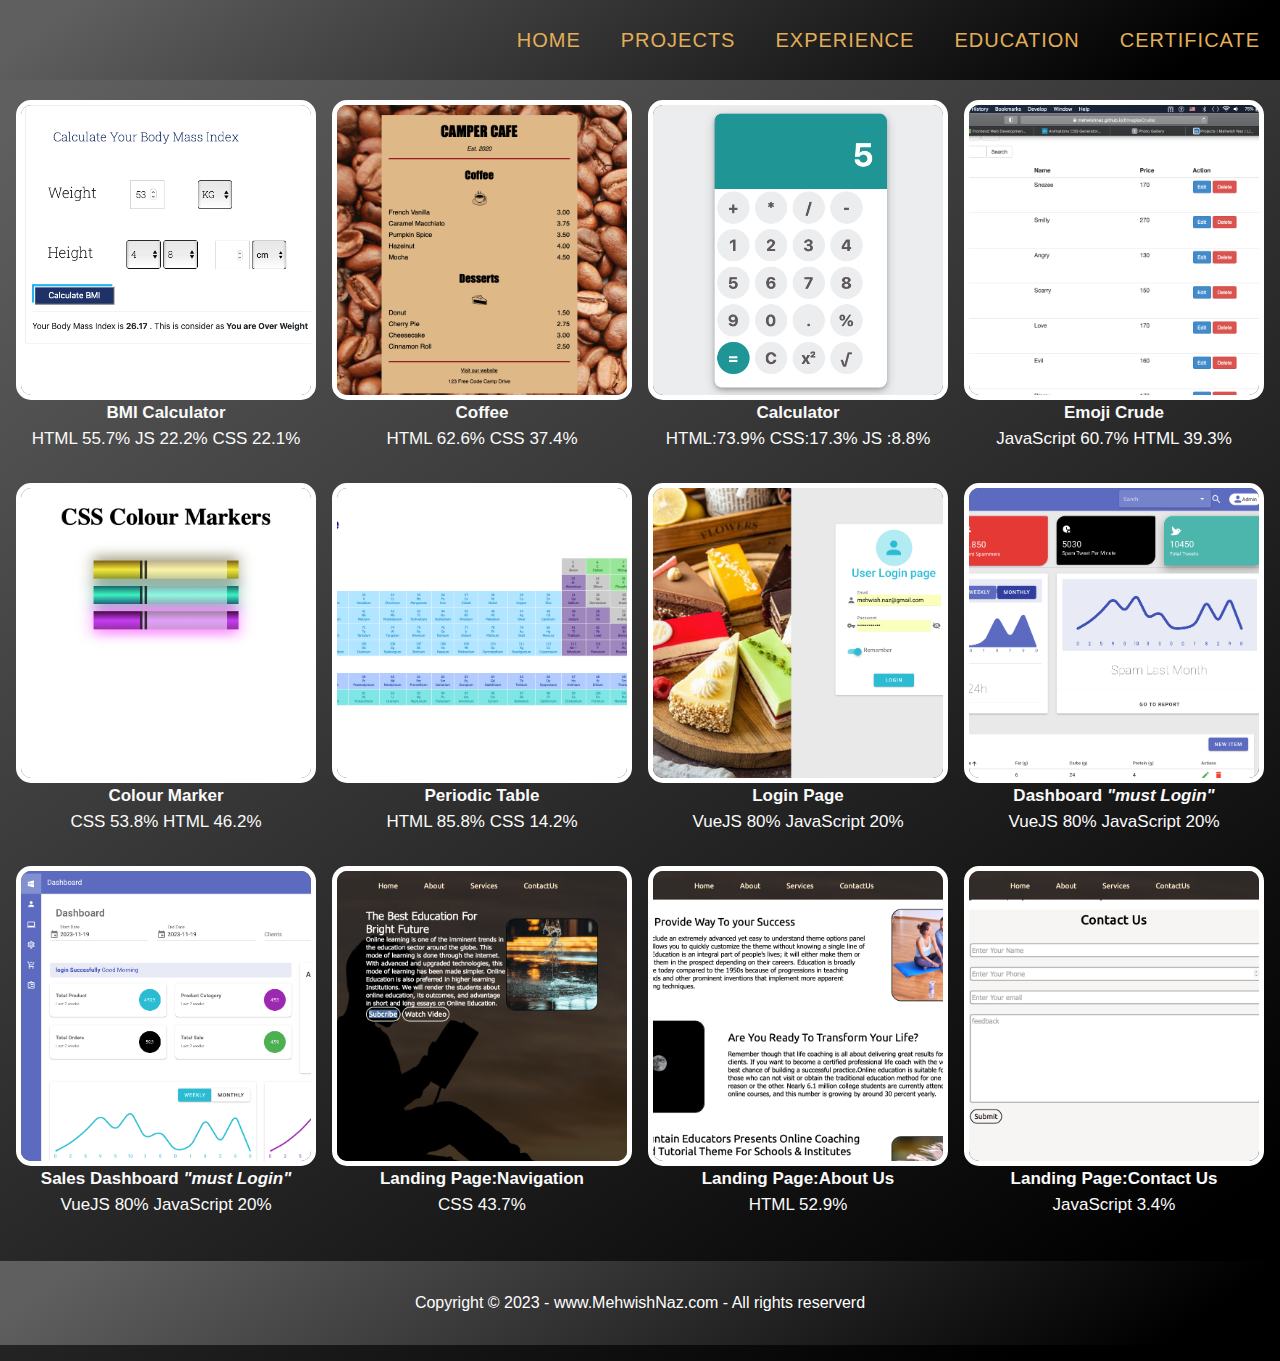
<file: Project.html>
<!DOCTYPE html>
<html lang="en">
<head>
    <meta charset="utf-8">
    <meta name="viewport" content="width=device-width, initial-scale=1.0">
    <title>Photo Gallery</title>
    <link rel="stylesheet" href="./CSS/style_photoes.css">
    <link rel="stylesheet" href="https://cdn.jsdelivr.net/npm/bootstrap@5.3.2/dist/js/bootstrap.bundle.min.js
    ">
</head>
<body class="background">
    <header class="background" >
        <nav id="navbar" class="navbar">
            <a href="./index.html" id="profile-link" target="_self">Home</a>
            <a href="./Project.html">Projects</a>
            <a href="./Experience.html">Experience</a>
            <a href="./Education.html">Education</a>
            <a href="./Certification.html">Certificate</a>

        </nav>
    </header>
    <div class="gallery">
        <figure>
            <a href="https://mehwishnaz.github.io/BMI/"><img src="./IMG/BMI.png"
                    alt="Five cats looking around a field."></a>
            <figcaption><strong>BMI Calculator</strong>
                <br> HTML 55.7% JS 22.2% CSS 22.1%
            </figcaption>
        </figure>
        <figure>
            <a href="https://mehwishnaz.github.io/CoffeeMenu/"><img src="./IMG/coffe.png"></a>
            <figcaption><strong>Coffee </strong>
                <br> HTML 62.6% CSS 37.4%
            </figcaption>
        </figure>
        <figure>
            <a href="https://mehwishnaz.github.io/Calculator.github.io/">
                <img src="./IMG/calculator.png"></a></a>
            <figcaption><strong> Calculator</strong> <br> HTML:73.9% CSS:17.3% JS :8.8%
            </figcaption>
        </figure>
        <figure>
            <a href="https://mehwishnaz.github.io/EmogiesCrude/"><img src="./IMG/emoji.png"></a>
            <figcaption><strong>Emoji Crude </strong> <br> JavaScript 60.7% HTML 39.3%</figcaption>
        </figure>
        <figure>
            <a href="https://mehwishnaz.github.io/ColorMarker/"><img src="./IMG/colour marker.png" alt=""> </a>
            <figcaption><strong> Colour Marker</strong>
                <br>CSS 53.8% HTML 46.2%
            </figcaption>
        </figure>
        <figure class="Periodic">
            <a href="https://mehwishnaz.github.io/priodictable/"><img src="./IMG/priodic table.png"></a>
            <figcaption><strong> Periodic Table</strong> <br> HTML 85.8% CSS 14.2%</figcaption>
        </figure>
        <figure>
            <a href="https://mehwishnaz.github.io/Mehwishnaz-StoreAppVueAppUpadted/#/"><img
                    src="./IMG/dashboard.png"></a>
            <figcaption><strong>Login Page</strong>
                <br> VueJS 80% JavaScript 20%
            </figcaption>
        </figure>
        <figure>
            <a href="https://mehwishnaz.github.io/Mehwishnaz-StoreAppVueAppUpadted/#/"><img src="./IMG/charts.png"></a>
            <figcaption><strong>Dashboard <i>"must Login"</i></strong>
                <br> VueJS 80% JavaScript 20%
            </figcaption>
        </figure>
        <figure>
            <a href="https://mehwishnaz.github.io/Mehwishnaz-StoreAppVueAppUpadted/#/home"><img
                    src="./IMG/sale.png"></a>
            <figcaption><strong>Sales Dashboard <i>"must Login"</i></strong><br> VueJS 80% JavaScript 20%</figcaption>
        </figure>
        <figure>
            <a href="https://mehwishnaz.github.io/FountainEdu.github.io/"><img src="./IMG/fountain.png"></a>
            <figcaption><strong> Landing Page:Navigation</strong><br> CSS
                43.7%</figcaption>
        </figure>

        <figure>
            <a href="https://mehwishnaz.github.io/FountainEdu.github.io/#about/"><img src="./IMG/landing page.png"></a>
            <figcaption><strong>Landing Page:About Us </strong> <br> HTML
                52.9% </figcaption>
        </figure>
        <figure>
            <a href="https://mehwishnaz.github.io/FountainEdu.github.io/#contact"><img src="./IMG/contactform.png"></a>
            <figcaption><strong>Landing Page:Contact Us
                </strong> <br>JavaScript
                3.4%</figcaption>
        </figure>
    </div>
    <footer class="background">
        <p class="text-footer"> Copyright &copy; 2023 - www.MehwishNaz.com - All rights reserverd </p>
    </footer>
</body>
</html>
</file>
<file: CSS/style_photoes.css>
@import url('https://cdnjs.cloudflare.com/ajax/libs/font-awesome/4.7.0/css/font-awesome.min.css');
@import url('https://cdn.jsdelivr.net/npm/bootstrap@5.0.2/dist/css/bootstrap.min.css');
@import url('https://fonts.googleapis.com/css?family=Syne');
@import url('https://cdn.jsdelivr.net/npm/bootstrap@5.3.2/dist/js/bootstrap.bundle.min.js');

* {
    box-sizing: border-box;
    margin: 0;
    padding: 0;
}


:root {
    --linear-gredient: linear-gradient(144.33034790279294deg, rgba(95, 95, 95, 1) 5.881913859391604%, rgba(0, 0, 0, 1) 91.68162524551667%);
    --text: linear-gradient(144.33034790279294deg, rgba(65, 65, 65, 1) 5.881913859391604%, rgba(0, 0, 0, 1) 91.68162524551667%);
    --font: white;
    --link: black;
    --font-family: 'Ubuntu', sans-serif;

}

.background {
    margin: 0;
    background: var(--linear-gredient);
    background-size: cover;
    font-family: var(--font-family);
    background-blend-mode: darken;
}

figcaption {

    font-family: var(--font-family);
    color: rgb(250, 250, 250) !important;
    font-size: 17px;
    text-align: center;
}

.header {
    text-align: right;
    text-transform: uppercase;
    padding: 1px;
    background: whitesmoke;
    color: #000000 !important;
    border-bottom: 4px solid #000000;
}


#navbar {
    display: flex;
    justify-content: right;
    background-color: transparent;
    color: #E3AE57;
    /* color: rgb(0, 0, 0);
    background: rgba(210, 204, 204, 0.7) url('/portfolio/IMG/heed.jpeg'); */
    background-blend-mode: soft-light;
    padding: 10px 0;
    top: 0;
    text-decoration: 0;
    transition-property: 4;

}

#navbar a {
    margin: 0 20px 0;
    color: var(--link);
    font-size: 1.25rem;
    padding: 10px 0;
    color: inherit;
    text-decoration: none;
    font-weight: 400;
    letter-spacing: 1px;
    text-transform: uppercase;
    line-height: 40px;
    transition: all 0.7s ease-in-out;
}

#navbar a:hover {
    justify-content: right;
    background-color: transparent;
    color: #E3AE57;
    /* color: rgb(0, 0, 0);
    background: rgba(210, 204, 204, 0.7) url('/portfolio/IMG/heed.jpeg'); */
    background-blend-mode: soft-light;
    background-blend-mode: darken;
    padding-bottom: 10px;
    margin: 0px;
    border-radius: 5px;
    color: white;
    cursor: pointer;
}

.firstSection {
    height: 60vh;
}

.gallery {
    display: flex;
    flex-direction: row;
    flex-wrap: wrap;
    justify-content: center;
    align-items: center;
    gap: 16px;
    max-width: 1400px;
    margin: 0 auto;
    animation: myAnim 4s linear 0ms 1 reverse backwards;
    padding: 20px 10px;
}

.gallery img {
    width: 100%;
    max-width: 300px;
    height: 300px;
    object-fit: cover;
    border-radius: 15px;
    border: 5px solid #ffffff;
}

.text-footer {
    padding: 30px 0;
    font-family: var(--font-family);
    color: white;
    display: flex;
    justify-content: center;
    align-items: center;
}

.text-footer {
    padding: 30px 0;
    font-family: var(--font-family);
    color: white;
    display: flex;
    justify-content: center;
    align-items: center;
    clear: both;
    position: relative;
    z-index: 1;
    height: -3em;
    margin-top: 0.5em;
}

@media only screen and (max-width: 700px) {

    body {
        margin: 0;
        font-family: var(--font-family);
        background: whitesmoke;
    }

    .header {
        text-align: right;
        text-transform: uppercase;
        padding: 1px;
        color: #000000 !important;
        border-bottom: 4px solid #000000;
    }

    .gallery {
        display: flex;
        flex-direction: row;
        flex-wrap: wrap;
        justify-content: center;
        align-items: center;
        gap: 16px;
        max-width: 700px;
        margin: 0 auto;
        padding: 20px 10px;
    }

    .gallery img {
        width: 100%;
        max-width: 300px;
        height: 300px;
        object-fit: cover;
        border-radius: 25px;
        border: 2px solid #000000;

    }

    .text-footer {
        padding: 30px 0;
        font-family: var(--font-family);
        color: white;
        display: flex;
        justify-content: center;
        align-items: center;
        clear: both;
        position: relative;
        z-index: 1;
        height: -3em;
        margin-top: 0.5em;
    }

}
</file>
